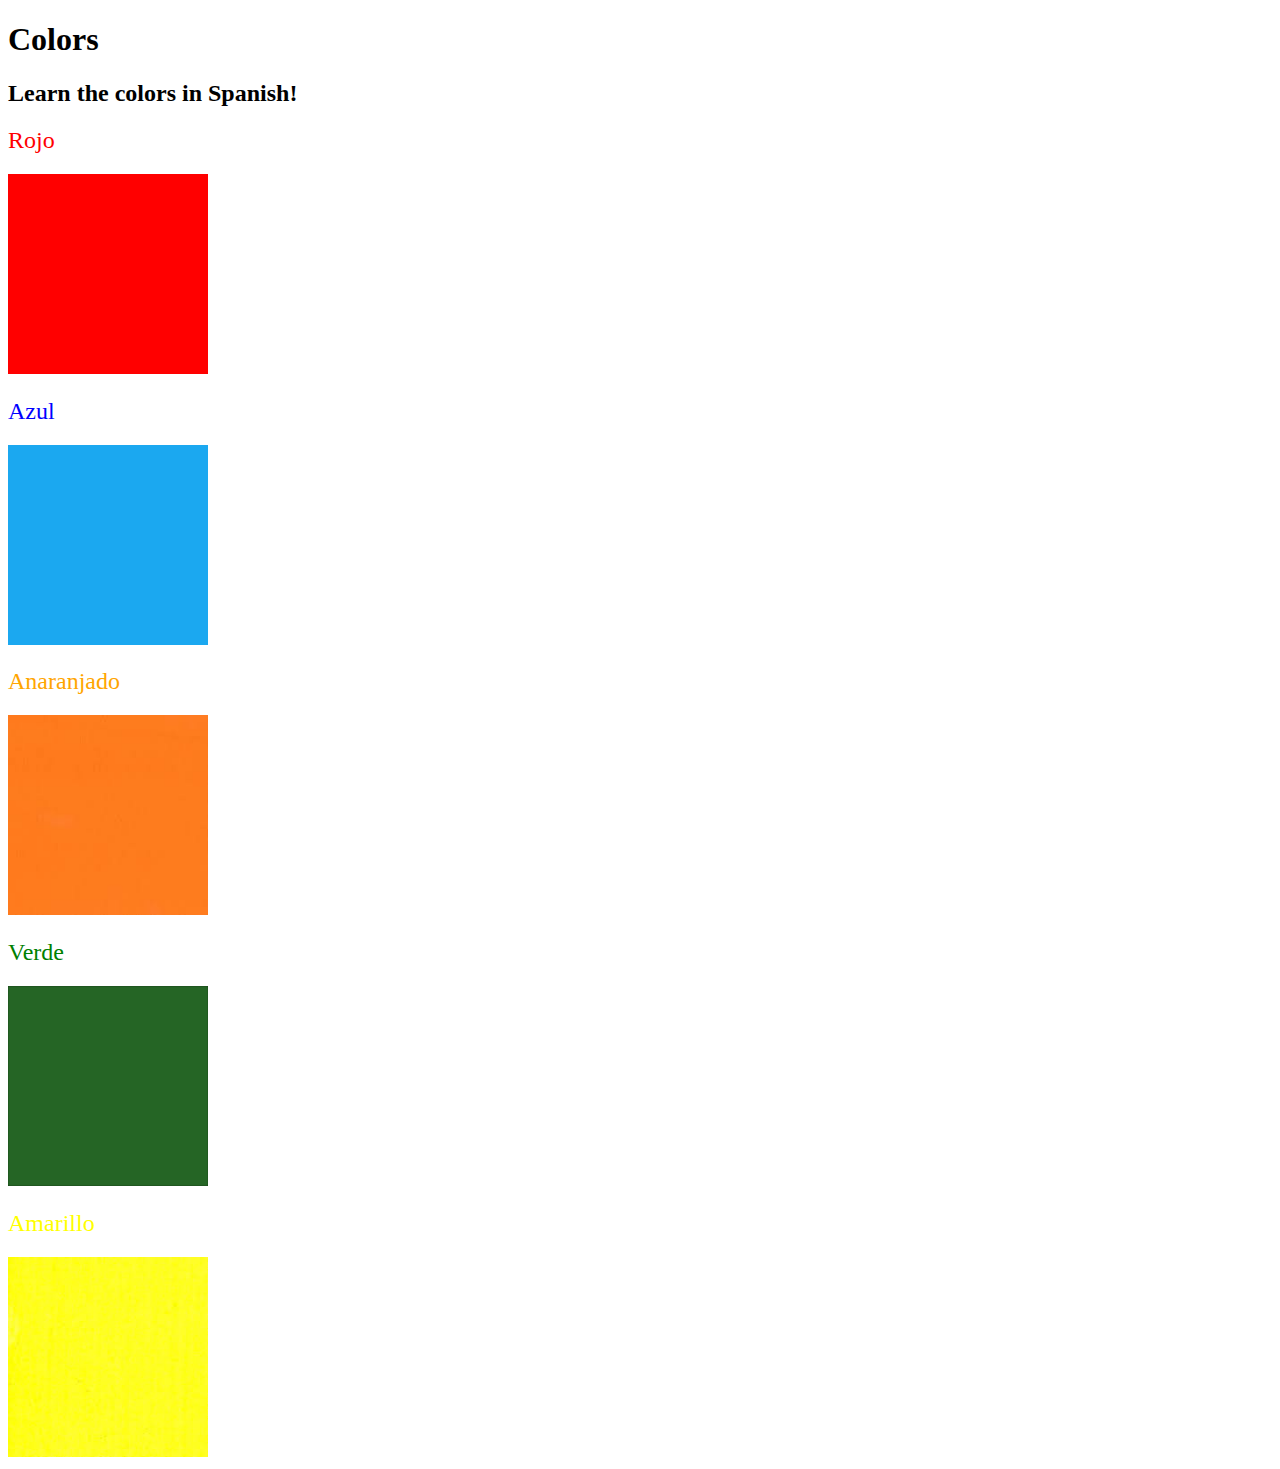
<file: Day43-ColorsInSpanish/index.html>
<!DOCTYPE html>
<html lang="en">

<head>
  <meta charset="UTF-8">
  <title>Spanish Vocabulary</title>
  <link rel="stylesheet" href="./style.css" />
</head>

<body>
  <h1>Colors</h1>
  <h2>Learn the colors in Spanish!</h2>
  <h2 class="color-title" id="red">Rojo</h2>
  <img class="color" src="./assets/images/red.png" alt="red" />

  <h2 class="color-title" id="blue">Azul</h2>
  <img src="./assets/images/blue.png" alt="blue" />

  <h2 class="color-title" id="orange">Anaranjado</h2>
  <img src="./assets/images/orange.png" alt="orange" />

  <h2 class="color-title" id="green">Verde</h2>
  <img src="./assets/images/green.png" alt="green" />

  <h2 class="color-title" id="yellow">Amarillo</h2>
  <img src="./assets/images/yellow.png" alt="yellow" />
</body>

</html>

<!-- 
TODOs
IMPORTANT: You should not need to make ANY CHANGES to index.html
All code should be written in your CSS file.

1. Create a CSS file and incorporate it as an external stylesheet.
2. Use CSS to style each of the color titles to meaning. 
Hint: Use the id to help if you don't know the words in spanish.
3. Use CSS to change all the color titles to have "font-weight: normal;"
4. Use CSS (not HTML) to make all the images 200px heigh and 200px wide. 
Hint: 
https://developer.mozilla.org/en-US/docs/Web/CSS/height
https://developer.mozilla.org/en-US/docs/Web/CSS/width
-->
</file>
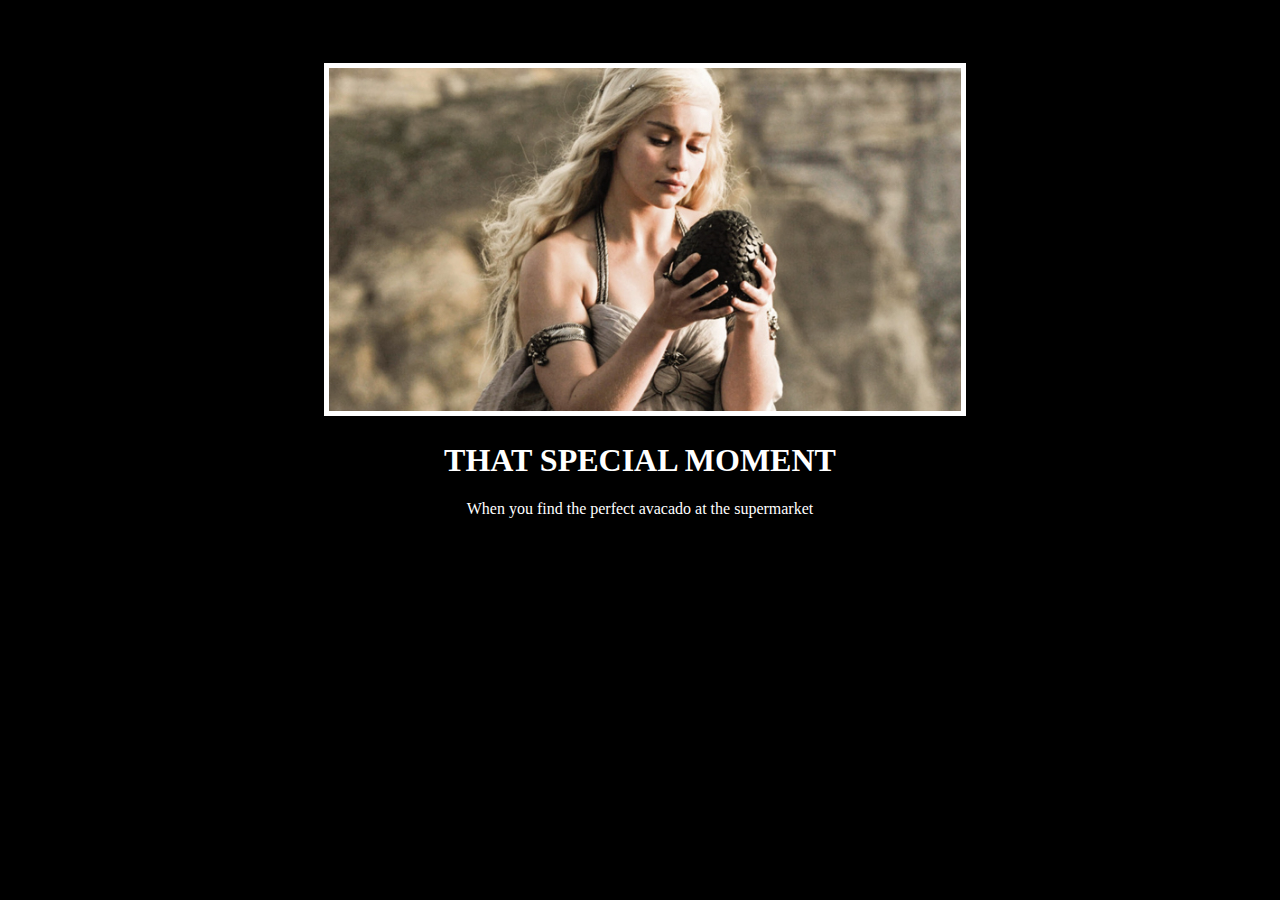
<file: Day44-MotivationalMeme/index.html>
<!-- 
  TODO: Create a motivational post website.
Style it how ever you like. 
Look at the goal image for inspiration.
But it must have the following features:
1. The main h1 text should be using the Regular Libre Baskerville Font from Google Fonts:
  https://fonts.google.com/specimen/Libre+Baskerville
2. The text should be white and background black.
3. Add your own image into the images folder inside assets. It should have a 5px white border.
4. The text should be center aligned.
5. Create a div to contain the h1, p and img elements. Adjust the margins so that the image and text are centered on the page. 
  Hint: You horizontally center a div by giving it a width of 50% and a margin-left of 25%.
  Hint: Set the image to have a width of 100% so it fills the div. 
6. Read about the text-transform property on MDN docs to make the h1 uppercase with CSS.
  https://developer.mozilla.org/en-US/docs/Web/CSS/text-transform 
-->
<!DOCTYPE html>
<html lang="en">

<head>
  <meta charset="UTF-8">
  <meta name="viewport" content="width=device-width, initial-scale=1.0">
  <title>motivational post</title>
  <link rel="stylesheet" href="style.css">
  <link rel="preconnect" href="https://fonts.googleapis.com">
  <link rel="preconnect" href="https://fonts.gstatic.com" crossorigin>
  <link href="https://fonts.googleapis.com/css2?family=Caveat&display=swap" rel="stylesheet">
</head>

<body>
  <div class="container">
    <img src="assets/images/daenerys.jpeg" alt="image">
    <h1>THAT SPECIAL MOMENT</h1>
    <P>When you find the perfect avacado at the supermarket</P>
  </div>
</body>

</html>
</file>
<file: Day43-ColorsInSpanish/style.css>
.color-title{
    font-weight: normal;
}
img{
    height: 200px;
    width: 200px;
}

#red{
    color: red;
}

#blue{
    color: blue;
}
#orange{
    color: orange;
}
#green{
    color: green;
}
#yellow{
    color: yellow;
}
</file>
<file: Day44-MotivationalMeme/style.css>
html{
    margin: 0;
    background-color: black;
    color:white;
}
.container{
    margin-top: 5%;
    width: 50%;
    margin-left: 25%;
}
img{
    border: 5px solid white;
    width: 100%;
}
h1,p{
    font-family: 'Libre Baskerville', serif;
    text-align: center;
}
</file>
